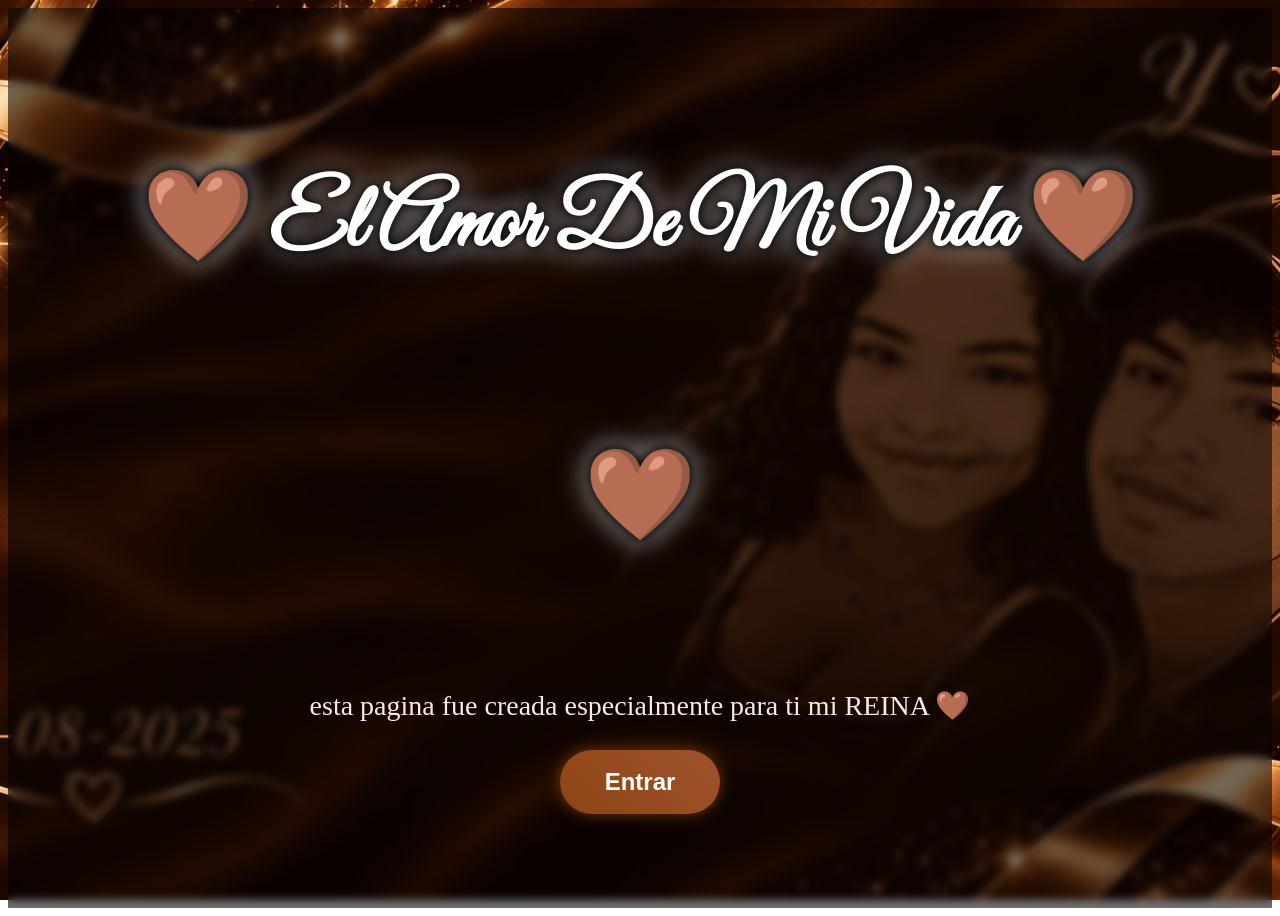
<file: PARA-MI-ESPOSA-main/index.html>
<!DOCTYPE html>
<html>
    <head>
        <link href="https://fonts.googleapis.com/css2?family=Great+Vibes&display=swap" rel="stylesheet">
        <title>PARA TI MI REINA🤎</title>
        <link rel="icon" href="foto16.1.2png.jpeg" type="image/jpeg">
        <link rel="stylesheet" href="FOTOS.css">
      
        <body class="fondo4">
             
            <div class="bienvenida">
    <h1>🤎 El Amor De Mi Vida 🤎</h1>
    <h1>🤎</h1>
    <p>esta pagina fue creada especialmente para ti mi REINA 🤎</p>
<a href="Portada.html">
    <button onclick="entrar()">Entrar</button>
    </a>
    
</div>

<div class="contenido" style="display: none;">
    <h2>Te Amo Muchísimo 🤎</h2>
    <p>Eres lo mejor que me ha pasado.</p>
</div>
    <script>
function entrar() {
    document.querySelector(".bienvenida").style.display = "none";
    document.getElementById("contenido").style.display = "block";
}
</script>

   

        </body>
    </head>
</html>
</file>
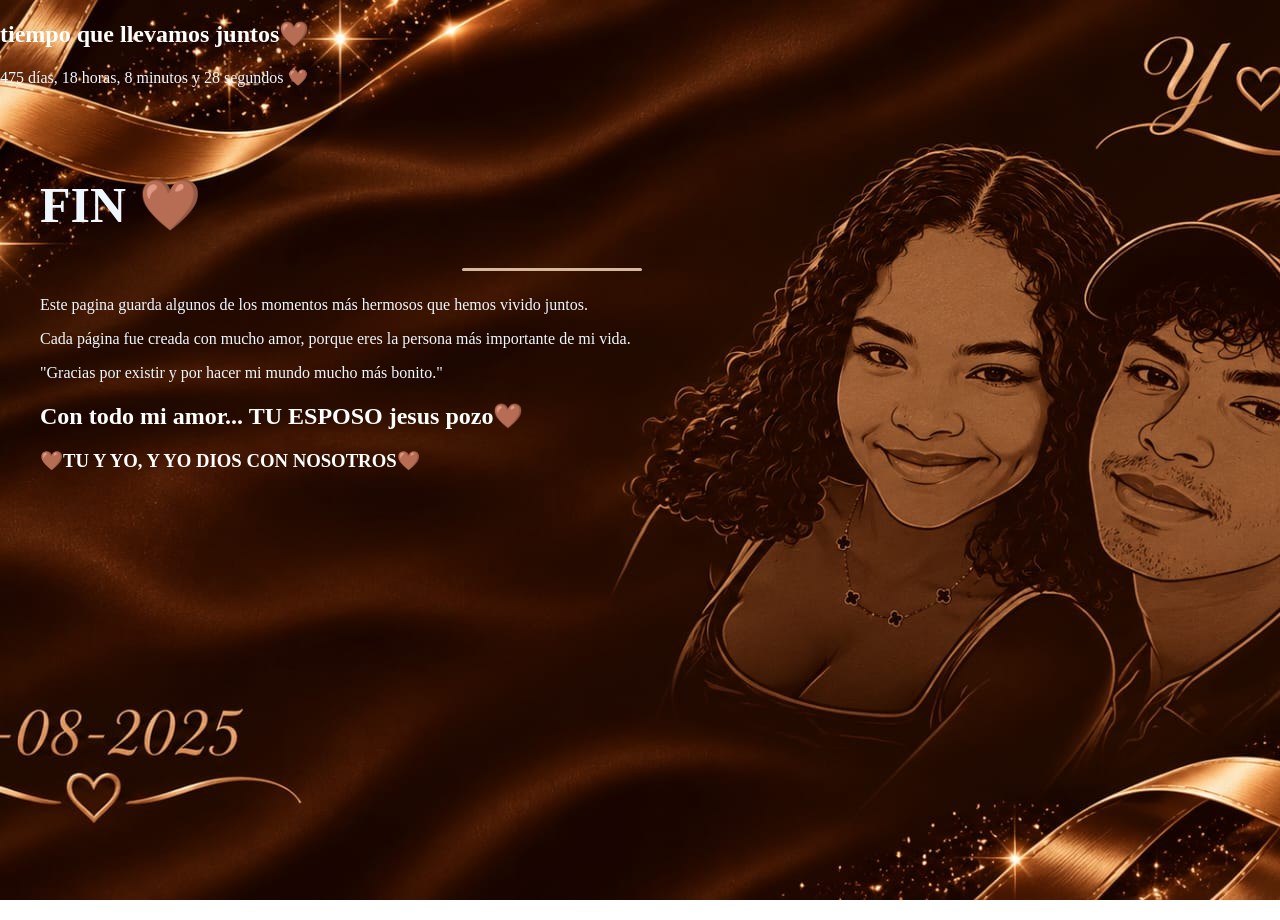
<file: PARA-MI-ESPOSA-main/ContraPortada.html>
<!DOCTYPE html>
<html>
    <head>
        <title>FIN🤎</title>
             <link rel="icon" href="foto16.1.2png.jpeg" type="image/jpeg">
        <link rel="stylesheet" href="FOTOS.css">
        <body class="fondo5">

             <h2>tiempo que llevamos juntos🤎</h2>
            <p id="contador"></p>
           <script>
const fechaInicio = new Date("2025-08-16");

function actualizarContador() {
    const ahora = new Date();
    const diferencia = ahora - fechaInicio;

    const dias = Math.floor(diferencia / (1000 * 60 * 60 * 24));
    const horas = Math.floor((diferencia / (1000 * 60 * 60)) % 24);
    const minutos = Math.floor((diferencia / (1000 * 60)) % 60);
    const segundos = Math.floor((diferencia / 1000) % 60);

    document.getElementById("contador").innerHTML =
        `${dias} días, ${horas} horas, ${minutos} minutos y ${segundos} segundos 🤎`;
}   
setInterval(actualizarContador, 1000);
actualizarContador();
</script>   
<div class="Portada">

    <div class="contraportada-contenido">

        <h1>FIN 🤎</h1>

        <div class="linea"></div>

        <p>
            Este pagina guarda algunos de los momentos
            más hermosos que hemos vivido juntos.
        </p>

        <p>
            Cada página fue creada con mucho amor,
            porque eres la persona más importante
            de mi vida.
        </p>

        <p class="frase">
            "Gracias por existir y por hacer mi mundo
            mucho más bonito."
        </p>

        <h2>Con todo mi amor... TU ESPOSO jesus pozo🤎</h2>

        <h3>🤎TU Y YO, Y YO DIOS CON NOSOTROS🤎</h3>

    </div>

</div>
        </body>
    </head>
</html>
</file>
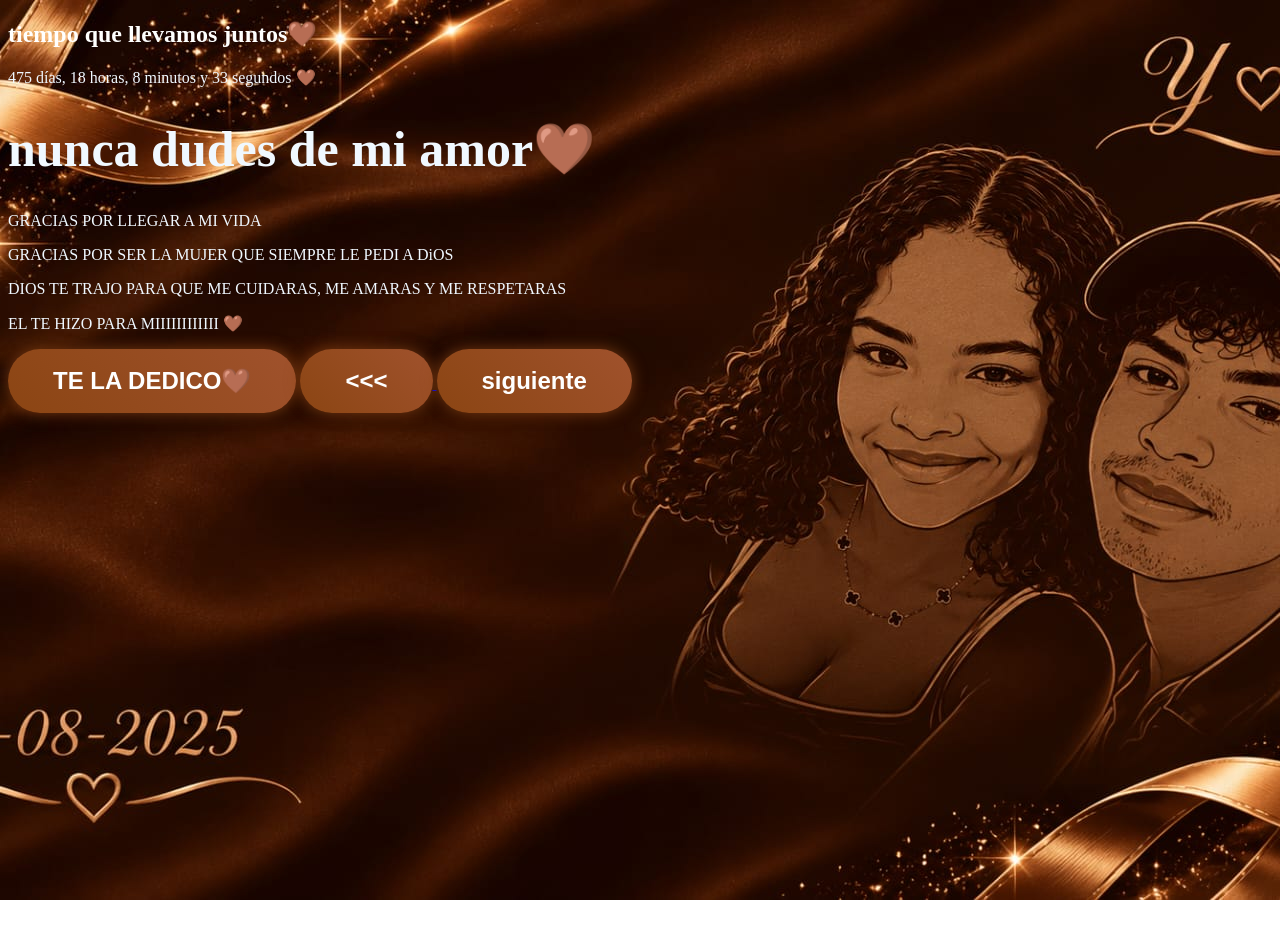
<file: PARA-MI-ESPOSA-main/mensaje final.html>
<!DOCTYPE html>
<html>
    <head>
        <title>TE AMO🤎</title>
        <link rel="icon" href="foto16.1.2png.jpeg" type="image/jpeg">
        <link rel="stylesheet" href="FOTOS.css">
        <audio id="musica" loop>
            <source src="VIVO POR TI.mpeg">
        </audio>
        </head>
        
        <body class="fondo3">
             <h2>tiempo que llevamos juntos🤎</h2>
            <p id="contador"></p>
            
<h1>nunca dudes de mi amor🤎</h1>

 <P>GRACIAS POR LLEGAR A MI VIDA</P>

    <p>GRACIAS POR SER LA MUJER QUE SIEMPRE LE PEDI A DiOS</p>

        <p>DIOS TE TRAJO PARA QUE ME CUIDARAS, ME AMARAS Y ME RESPETARAS</P>

            <p>EL TE HIZO PARA MIIIIIIIIIIII 🤎</p>
        
    <div id="letra"></div>
   
   <script>
   const audio=document.getElementById("musica");
   const letra=document.getElementById("letra");

   const frases=[
    {tiempo: o, texto: "primera linea de la cancion"},
    {tiempo: 5, texto: "segunda linea de la cancion"},
    {tiempo: 10,texto: "tercera linea de la cancion"},
    {tiempo: 15,texto: "cuarta linea de la cancion"},
   ];

   audio.addEventListener("timeupdate",() => {
    const actual =audio.currentTime;

    for (let i=frases.length-1; i>=0; i--){
        if (actual >= frases[i].tiempo); {
            letra.textContent=frases[i].texto;
        break;
    }
   }
});
</script>

<script>
const fechaInicio = new Date("2025-08-16");

function actualizarContador() {
    const ahora = new Date();
    const diferencia = ahora - fechaInicio;

    const dias = Math.floor(diferencia / (1000 * 60 * 60 * 24));
    const horas = Math.floor((diferencia / (1000 * 60 * 60)) % 24);
    const minutos = Math.floor((diferencia / (1000 * 60)) % 60);
    const segundos = Math.floor((diferencia / 1000) % 60);

    document.getElementById("contador").innerHTML =
        `${dias} días, ${horas} horas, ${minutos} minutos y ${segundos} segundos 🤎`;
}   
setInterval(actualizarContador, 1000);
actualizarContador();
</script>   
<button onclick="document.getElementById('musica').play()">
            TE LA DEDICO🤎
        </button>

        <a href="galeria.16.html">
        <button class="botonA"><<<</button>
    </a>
               <a href="ContraPortada.html">
            <button>siguiente</button>
        </a>
     </body>
   
</html
</file>
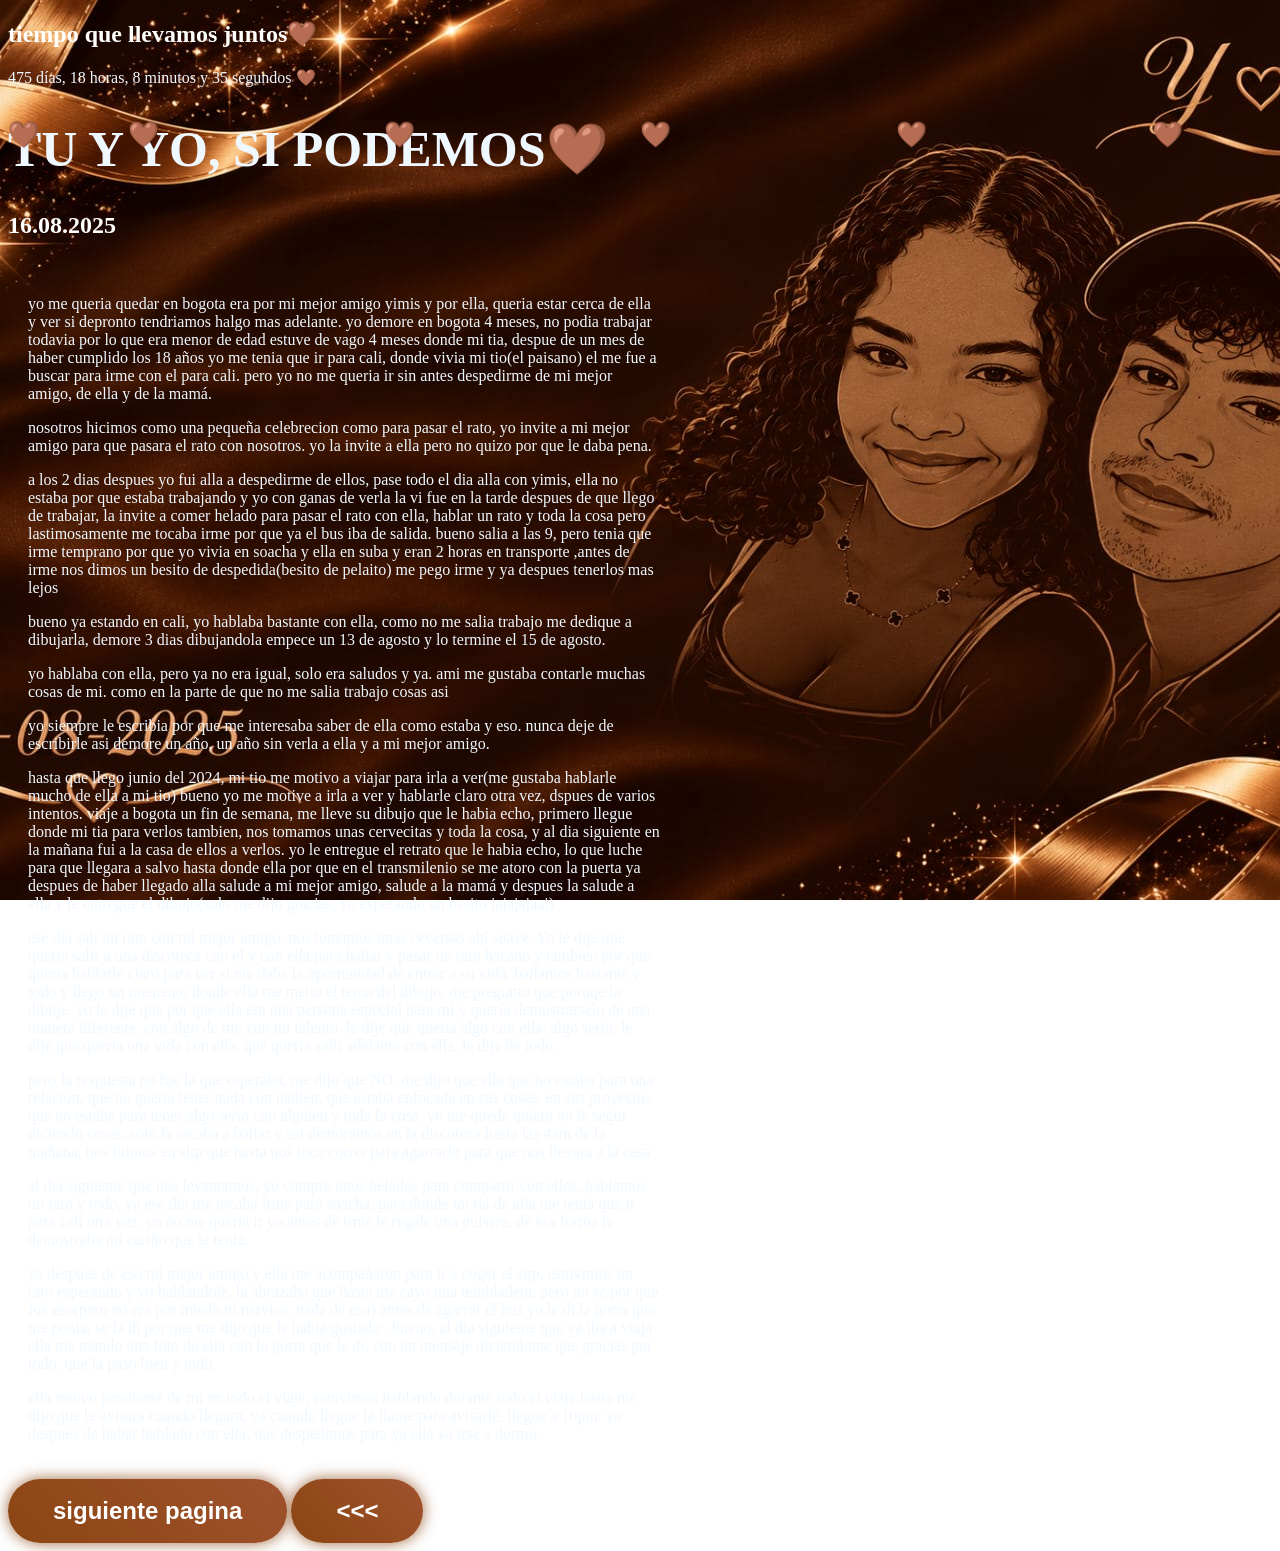
<file: PARA-MI-ESPOSA-main/pagina.2.html>
<!DOCTYPE html>
<html>
    <head>
        <title>🤎</title>
         <link rel="icon" href="foto16.1.2png.jpeg" type="image/jpeg">
           <link rel="stylesheet"
        href="FOTOS.css"/>

           <link rel="imagenes"
        href="imagenes.16/fotos.16/galeria.16.html">

    </head>
      <body id="fondo">
            <h2>tiempo que llevamos juntos🤎</h2>
            <p id="contador"></p>
     
            <script>
const fechaInicio = new Date("2025-08-16");

function actualizarContador() {
    const ahora = new Date();
    const diferencia = ahora - fechaInicio;

    const dias = Math.floor(diferencia / (1000 * 60 * 60 * 24));
    const horas = Math.floor((diferencia / (1000 * 60 * 60)) % 24);
    const minutos = Math.floor((diferencia / (1000 * 60)) % 60);
    const segundos = Math.floor((diferencia / 1000) % 60);

    document.getElementById("contador").innerHTML =
        `${dias} días, ${horas} horas, ${minutos} minutos y ${segundos} segundos 🤎`;
}   
setInterval(actualizarContador, 1000);
actualizarContador();
</script>   
            
            <header>
               
 <div class="corazon">🤎</div>
    <div class="corazon">🤎</div>
    <div class="corazon">🤎</div>
    <div class="corazon">🤎</div>
    <div class="corazon">🤎</div>
    <div class="corazon">🤎</div>
    <div class="corazon">🤎</div>
    <div class="corazon">🤎</div>
    <div class="corazon">🤎</div>
        </div>
</html>
<body>
     <h1 class="Y">TU Y YO, SI PODEMOS🤎</h1>
     
      <h2 class="j">16.08.2025</h2>
             
   

    
    <div class="central2">
    <p>yo me queria quedar en bogota era por mi mejor amigo yimis y por ella, queria estar cerca de ella y ver si depronto tendriamos halgo mas adelante. yo demore en bogota 4 meses, no podia trabajar todavia por lo que era menor de edad
estuve de vago 4 meses donde mi tia, despue de un mes de haber cumplido los 18 años yo me tenia que ir para cali, donde vivia mi tio(el paisano)
el me fue a buscar para irme con el para cali. pero yo no me queria ir sin antes despedirme de mi mejor amigo, de ella y de la mamá.</p>

<p>nosotros hicimos como una pequeña celebrecion como para pasar el rato, yo invite a mi mejor amigo para que pasara el rato con nosotros. yo la invite a ella pero no quizo por que le daba pena.</p>

<p>a los 2 dias despues yo fui alla a despedirme de ellos, pase todo el dia alla con yimis, ella no estaba por que estaba trabajando y yo con ganas de verla
la vi fue en la tarde despues de que llego de trabajar, la invite a comer helado para pasar el rato con ella, hablar un rato y toda la cosa
pero lastimosamente me tocaba irme por que ya el bus iba de salida. bueno salia a las 9, pero tenia que irme temprano por que yo vivia en soacha y ella en suba y eran 2 horas en transporte
,antes de irme nos dimos un besito de despedida(besito de pelaito) me pego irme y ya despues tenerlos mas lejos</p>

<p>bueno ya estando en cali, yo hablaba bastante con ella, como no me salia trabajo me dedique a dibujarla, demore 3 dias dibujandola
empece un 13 de agosto y lo termine el 15 de agosto.</p>

      <p>yo hablaba con ella, pero ya no era igual, solo era saludos y ya. ami me gustaba contarle muchas cosas de mi. como en la parte de que no me salia trabajo cosas asi</p>

<p>yo siempre le escribia por que me interesaba saber de ella como estaba y eso. nunca deje de escribirle
asi demore un año, un año sin verla a ella y a mi mejor amigo.</p>

<p>hasta que llego junio del 2024, mi tio me motivo a viajar para irla a ver(me gustaba hablarle mucho de ella a mi tio) bueno yo me motive a irla a ver y hablarle claro otra vez, dspues de varios intentos.
viaje a bogota un fin de semana, me lleve su dibujo que le habia echo, primero llegue donde mi tia para verlos tambien, nos tomamos unas cervecitas y toda la cosa, y al dia siguiente en la mañana fui a la casa de ellos a verlos. yo le entregue el retrato que le habia echo, lo que luche para que llegara a salvo hasta donde ella por que en el transmilenio se me atoro con la puerta
ya despues de haber llegado alla salude a mi mejor amigo, salude a la mamá y despues la salude a ella y le entregue el dibujo(solo me dijo gracias, yo esperando un besito jajajajaaj)</p> 

 <p>ese dia sali un rato con mi mejor amigo, nos tomamos unas ceversas ahí suave. Yo le dije que queria salir a una discoteca con el y con ella para bailar y pasar un rato bacano y tambien por que queria hablarle claro para ver si me daba la oportunidad de entrar a su vida.
bailamos bastante y todo y llego un memento donde ella me metio el tema del dibujo, me pregunto que poruqe la dibuje. yo le dije que por que ella era una persona especial para mi y queria demostrarselo de una manera diferente, con algo de mi, con mi talento.
le dije que queria algo con ella, algo serio, le dije que queria una vida con ella, que queria salir adelante con ella. le dije de todo.</p>
<p>pero la respuesta no fue la que esperaba, me dijo que NO, me dijo que ella que no estaba para una relacion, que no queria tener nada con nadien, que estaba enfocada en sus cosas, en sus proyectos 
 que no estaba para tener algo serio con alguien y toda la cosa. yo me quede quieto no le segui diciendo cosas, solo la sacaba a bailar y asi demoramos en la discoteca hasta las 4am de la mañana, nos fuimos en sitp que hasta nos toco correr para agarrarlo para que nos llevara a la casa</p>

<p>al dia siguiente que nos levantamos, yo compre unos helados para compartir con ellos, hablamos un rato y todo, ya ese dia me tocaba irme para soacha, para donde mi tia de alla me tenia que ir para cali otra vez. yo no me queria ir
yo antes de irme le regale una pulsera, de esa forma le demostraba mi cariño que le tenia.</p>

<p>ya despues de eso mi mejor amigo y ella me acompañaron para ir a coger el sitp, estuvimos un rato esperando y yo hablandole, la abrazaba que hasta me cayo una tembladera. pero no se por que fue eso(pero no era por miedo ni nervios. nada de eso) antes de agarrar el bus yo le di la gorra que me ponia, se la di por que me dijo que le habia gustado
. bueno, al dia siguiente que ya iba a viaja ella me mando una foto de ella con la gorra que le dí, con un mensaje diciendome que gracias por todo, que la paso bien y todo.</p>

<p>ella estuvo pendiente de mi en todo el viaje, estuvimos hablando durante todo el viaje hasta me dijo que le avisara cuando llegara, ya cuando llegue la llame para avisarle, llegue a 10pm. ya despues de haber hablado con ella, nos despedimos para ya ella ya irse a dormir.</p>


    </div>
    <a href="pagina.3.html"><button>siguiente pagina</button></a>

      <a href="Portada.html">
        <button class="boton3"><<<</button>
    </a>


    
</body>
</file>
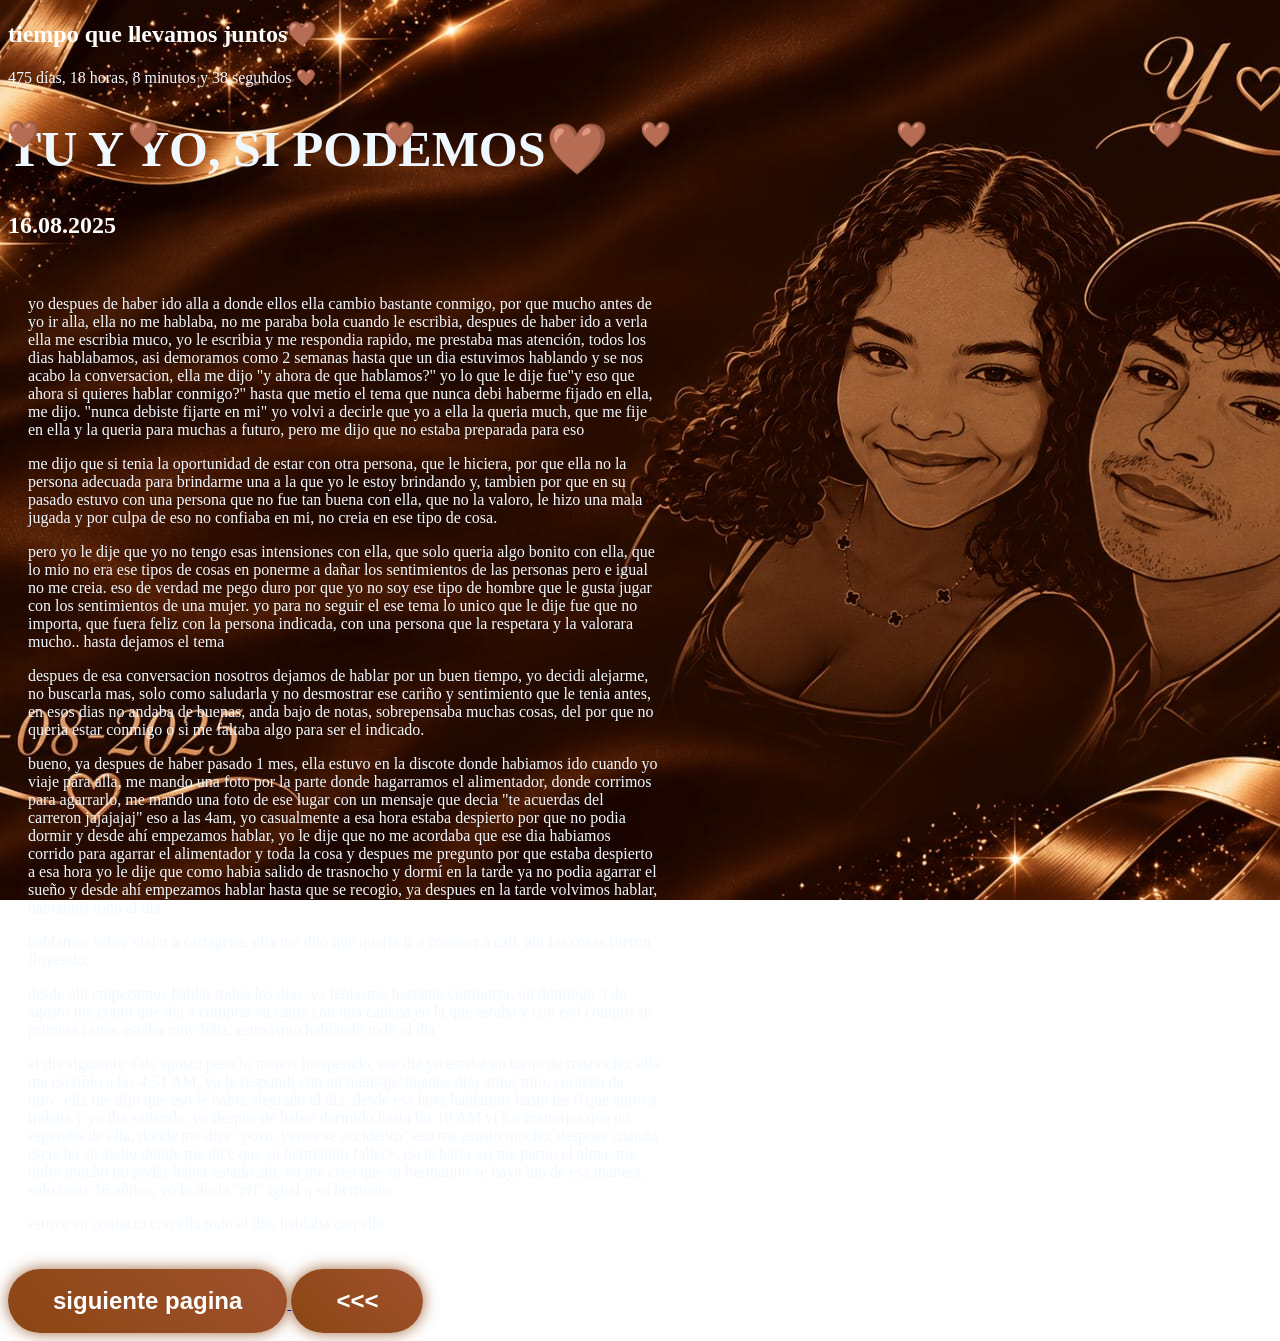
<file: PARA-MI-ESPOSA-main/pagina.3.html>
<!DOCTYPE html>
<html>
    <head>
        <title>🤎</title>
         <link rel="icon" href="foto16.1.2png.jpeg" type="image/jpeg">
           <link rel="stylesheet"
        href="FOTOS.css"/>

           <link rel="imagenes"
        href="imagenes.16/fotos.16/galeria.16.html">

    </head>
      <body id="fondo">
            <h2>tiempo que llevamos juntos🤎</h2>
            <p id="contador"></p>
     
            <script>
const fechaInicio = new Date("2025-08-16");

function actualizarContador() {
    const ahora = new Date();
    const diferencia = ahora - fechaInicio;

    const dias = Math.floor(diferencia / (1000 * 60 * 60 * 24));
    const horas = Math.floor((diferencia / (1000 * 60 * 60)) % 24);
    const minutos = Math.floor((diferencia / (1000 * 60)) % 60);
    const segundos = Math.floor((diferencia / 1000) % 60);

    document.getElementById("contador").innerHTML =
        `${dias} días, ${horas} horas, ${minutos} minutos y ${segundos} segundos 🤎`;
}   
setInterval(actualizarContador, 1000);
actualizarContador();
</script>   
            
            <header>
               
 <div class="corazon">🤎</div>
    <div class="corazon">🤎</div>
    <div class="corazon">🤎</div>
    <div class="corazon">🤎</div>
    <div class="corazon">🤎</div>
    <div class="corazon">🤎</div>
    <div class="corazon">🤎</div>
    <div class="corazon">🤎</div>
    <div class="corazon">🤎</div>
        </div>
</html>
<body>
     <h1 class="Y">TU Y YO, SI PODEMOS🤎</h1>
     
      <h2 class="j">16.08.2025</h2>
       
    </a>
    <body>
        <div class="central3">
        <p>yo despues de haber ido alla a donde ellos ella cambio bastante conmigo, por que mucho antes de yo ir alla, ella no me hablaba, no me paraba bola cuando le escribia, despues de haber ido a verla ella me escribia muco, yo le escribia y me respondia rapido, me prestaba mas atención, todos los dias hablabamos, asi demoramos como 2 semanas
hasta que un dia estuvimos hablando y se nos acabo la conversacion, ella me dijo "y ahora de que hablamos?" yo lo que le dije fue"y eso que ahora si quieres hablar conmigo?" hasta que metio el tema que nunca debi haberme fijado en ella, me dijo. "nunca debiste fijarte en mi" yo volvi a decirle que yo a ella la queria much, que me fije en ella y la queria para muchas a futuro, pero me dijo que no estaba preparada para eso</p>

<p>me dijo que si tenia la oportunidad de estar con otra persona, que le hiciera, por que ella no la persona adecuada para brindarme una a la que yo le estoy brindando y, tambien por que en su pasado estuvo con una persona que no fue tan buena con ella, que no la valoro, le hizo una mala jugada y por culpa de eso no confiaba en mi, no creia en ese tipo de cosa.</p>

<p>pero yo le dije que yo no tengo esas intensiones con ella, que solo queria algo bonito con ella, que lo mio no era ese tipos de cosas en ponerme a dañar los sentimientos de las personas
pero e igual no me creia. eso de verdad me pego duro por que yo no soy ese tipo de hombre que le gusta jugar con los sentimientos de una mujer. yo para no seguir el ese tema lo unico que le dije fue que no importa, que fuera feliz con la persona indicada, con una persona que la respetara y la valorara mucho.. hasta dejamos el tema</p>

<p>despues de esa conversacion nosotros dejamos de hablar por un buen tiempo, yo decidi alejarme, no buscarla mas, solo como saludarla y no desmostrar ese cariño y sentimiento que le tenia antes, en esos dias no andaba de buenas, anda bajo de notas, sobrepensaba muchas cosas, del por que no queria estar conmigo o si me faltaba algo para ser el indicado.</p>

<p>bueno, ya despues de haber pasado 1 mes, ella estuvo en la discote donde habiamos ido cuando yo viaje para alla, me mando una foto por la parte donde hagarramos el alimentador, donde corrimos para agarrarlo, me mando una foto de ese lugar con un mensaje que decia "te acuerdas del carreron jajajajaj" eso a las 4am, yo  casualmente a esa hora estaba despierto por que no podia dormir
y desde ahí empezamos hablar, yo le dije que no me acordaba que ese dia habiamos corrido para agarrar el alimentador y toda la cosa y despues me pregunto por que estaba despierto a esa hora
yo le dije que como habia salido de trasnocho y dormí en la tarde ya no podia agarrar el sueño y desde ahí empezamos hablar hasta que se recogio, ya despues en la tarde volvimos hablar, hablamos todo el dia</p>

<p>hablamos sobre viajar a cartagena, ella me dijo que queria ir a conocer a cali. ahi las cosas fueron fluyendo.</p>     

    <p>desde ahi empezamos hablar todos los dias, ya teniasmo bastante confianza, un domingo 3 de agosto me conto que iba a comprar su cama con una cadena en la que estaba y con eso compro su primera cama, estaba muy feliz, estuvismo hablando todo el dia</p>

    <p>el dia siguiente 4 de agosto paso lo menos inesperado, ese dia yo estaba en turno de trasnocho, ella me escribio a las 4:51 AM, yo le respondi con un mensaje"buenos dias amor mio, corazon de otro" ella me dijo que eso le habia alegrado el dia, desde esa hora hablamos hasta las 6 que entro a trabaja y yo iba saliendo, yo despue de haber dormido hasta las 10 AM vi los mensajes que no esperaba de ella, donde me dice "pozo, yeiser se accidento" eso me asusto mucho, despues cuando escucho su audio donde me dice que su hermanito fallece, escucharla asi me partio el alma, me dolio mucho no poder haber estado ahí, no me creo que su hermanito se haya ido de esa manera, solo tenia 16 añitos, yo le decia "pri" igual q su hermano.</p>
    <p>estuve en contacto con ella todo el dia, hablaba con ella</p>
    </div>

                 <a href="galeria.16.html">
            <button>siguiente pagina</button>
   

      <a href="Portada.html">
        <button class="boton3"><<<</button>
</file>
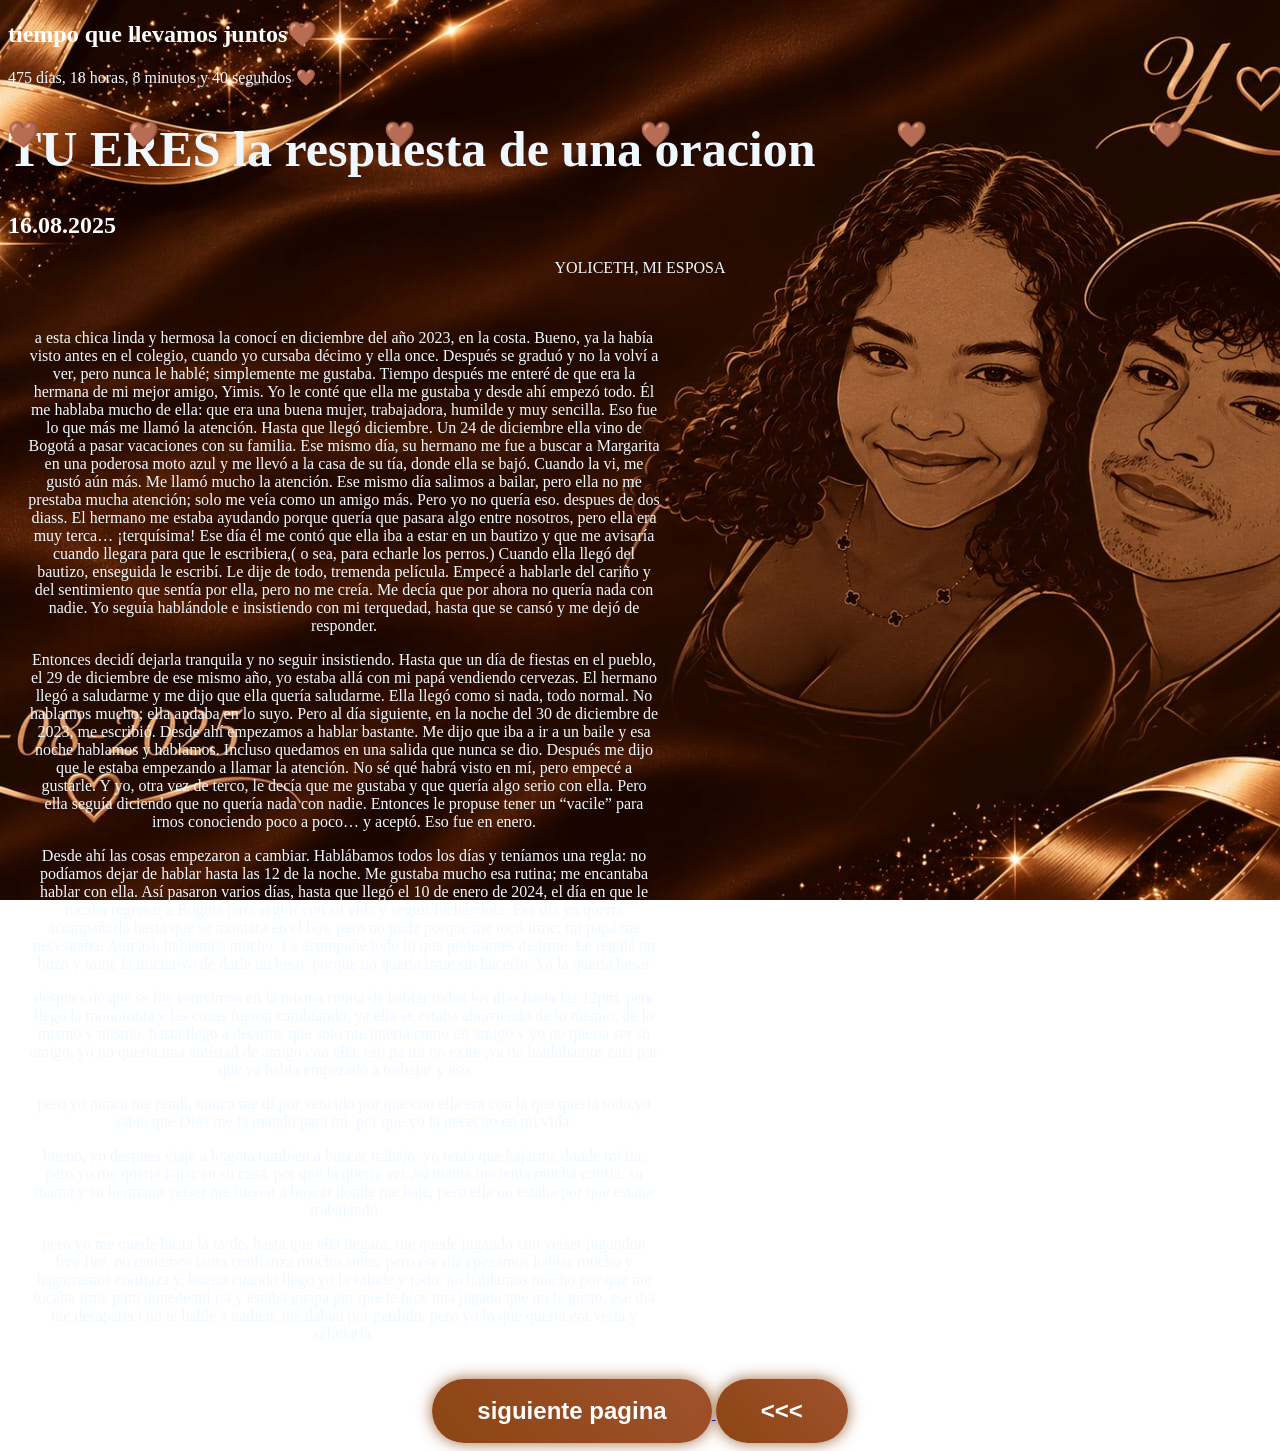
<file: PARA-MI-ESPOSA-main/Portada.html>
<!DOCTYPE html>
<html>
    <head>
        <title>TU Y YO POR SIEMPRE🤎</title>
        <link rel="icon" href="foto16.1.2png.jpeg" type="image/jpeg">
        <link rel="stylesheet"
        href="FOTOS.css"/>

        <link rel="imagenes"
        href="imagenes.16/fotos.16/galeria.16.html">

    </head>
        <body id="fondo">
            <h2>tiempo que llevamos juntos🤎</h2>
            <p id="contador"></p>
     
            <script>
const fechaInicio = new Date("2025-08-16");

function actualizarContador() {
    const ahora = new Date();
    const diferencia = ahora - fechaInicio;

    const dias = Math.floor(diferencia / (1000 * 60 * 60 * 24));
    const horas = Math.floor((diferencia / (1000 * 60 * 60)) % 24);
    const minutos = Math.floor((diferencia / (1000 * 60)) % 60);
    const segundos = Math.floor((diferencia / 1000) % 60);

    document.getElementById("contador").innerHTML =
        `${dias} días, ${horas} horas, ${minutos} minutos y ${segundos} segundos 🤎`;
}   
setInterval(actualizarContador, 1000);
actualizarContador();
</script>   
            
            <header>
               
 <div class="corazon">🤎</div>
    <div class="corazon">🤎</div>
    <div class="corazon">🤎</div>
    <div class="corazon">🤎</div>
    <div class="corazon">🤎</div>
    <div class="corazon">🤎</div>
    <div class="corazon">🤎</div>
    <div class="corazon">🤎</div>
    <div class="corazon">🤎</div>
        </div>
       
                    
                <h1 class="Y">TU ERES la respuesta de una oracion</h1>
               
           
           
               
                    <h2 class="j">16.08.2025</h2>
                    <div class="contenedor">
                    <p>
<p>YOLICETH, MI ESPOSA</p>

<div class="central">

<p>a esta chica linda y hermosa la conocí en diciembre del año 2023, en la costa.

Bueno, ya la había visto antes en el colegio, cuando yo cursaba décimo y ella once. Después se graduó y no la volví a ver, pero nunca le hablé; simplemente me gustaba.

Tiempo después me enteré de que era la hermana de mi mejor amigo, Yimis. Yo le conté que ella me gustaba y desde ahí empezó todo. Él me hablaba mucho de ella: que era una buena mujer, trabajadora, humilde y muy sencilla. Eso fue lo que más me llamó la atención.

Hasta que llegó diciembre. Un 24 de diciembre ella vino de Bogotá a pasar vacaciones con su familia. Ese mismo día, su hermano me fue a buscar a Margarita en una poderosa moto azul y me llevó a la casa de su tía, donde ella se bajó.
Cuando la vi, me gustó aún más. Me llamó mucho la atención. Ese mismo día salimos a bailar, pero ella no me prestaba mucha atención; solo me veía como un amigo más. Pero yo no quería eso.

despues de dos diass. El hermano me estaba ayudando porque quería que pasara algo entre nosotros, pero ella era muy terca… ¡terquísima!

Ese día él me contó que ella iba a estar en un bautizo y que me avisaría cuando llegara para que le escribiera,( o sea, para echarle los perros.)

Cuando ella llegó del bautizo, enseguida le escribí. Le dije de todo, tremenda película. Empecé a hablarle del cariño y del sentimiento que sentía por ella, pero no me creía. Me decía que por ahora no quería nada con nadie. Yo seguía hablándole e insistiendo con mi terquedad, hasta que se cansó y me dejó de responder.</p>

<p>Entonces decidí dejarla tranquila y no seguir insistiendo.

Hasta que un día de fiestas en el pueblo, el 29 de diciembre de ese mismo año, yo estaba allá con mi papá vendiendo cervezas. El hermano llegó a saludarme y me dijo que ella quería saludarme.

Ella llegó como si nada, todo normal. No hablamos mucho; ella andaba en lo suyo. Pero al día siguiente, en la noche del 30 de diciembre de 2023, me escribió. Desde ahí empezamos a hablar bastante.

Me dijo que iba a ir a un baile y esa noche hablamos y hablamos. Incluso quedamos en una salida que nunca se dio.

Después me dijo que le estaba empezando a llamar la atención. No sé qué habrá visto en mí, pero empecé a gustarle.

Y yo, otra vez de terco, le decía que me gustaba y que quería algo serio con ella. Pero ella seguía diciendo que no quería nada con nadie. Entonces le propuse tener un “vacile” para irnos conociendo poco a poco… y aceptó.

Eso fue en enero.</p>

<p>Desde ahí las cosas empezaron a cambiar. Hablábamos todos los días y teníamos una regla: no podíamos dejar de hablar hasta las 12 de la noche. Me gustaba mucho esa rutina; me encantaba hablar con ella.

Así pasaron varios días, hasta que llegó el 10 de enero de 2024, el día en que le tocaba regresar a Bogotá para seguir con su vida y seguir luchándola.

Ese día yo quería acompañarla hasta que se montara en el bus, pero no pude porque me tocó irme; mi papá me necesitaba.

Aun así, hablamos mucho. La acompañé todo lo que pude antes de irme. Le regalé un buzo y tomé la iniciativa de darle un beso, porque no quería irme sin hacerlo.

Yo la quería besar</p>

<p>despues de que se fue estuvimos en la misma rutina de hablar todos los dias hasta las 12pm, pere llego la monotonia y las cosas fueron cambiando, ya ella se estaba aburriendo de lo mismo, de lo mismo y mismo. hasta llego a decirme que solo me queria como un amigo
y yo no queria ser su amigo, yo no queria una amistad de amigo con ella, eso pa mi no exite 
,ya no hablabamos casi por que ya habia empezado a trabajar y eso</p>

<p>pero yo nunca me rendi, nunca me di por vencido por que con ella era con la que queria todo,yo sabia que Dios me la mando para mi. por que yo la nececito en mi vida.</p>


<p>bueno, yo despues viaje a bogota tambien a buscar trabajo. yo tenia que bajarme donde mi tia, pero yo me queria  bajar en su casa, por que la queria ver 
,su mamá me tenia mucha confia, su mamá y su hermano yeiser me fueron a buscar donde me baje, pero ella no estaba por que estaba trabajando</p>

<p>pero yo me quedé hasta la tarde, hasta que ella llegara, me quede jugando con yeiser jugandon free fire, no teniamos tanta confianza mucho antes,
pero ese dia epezamos hablar mucho y hagarramos confiaza y, bueno cuando llego yo la salude y todo, no hablamos mucho por que me tocaba irme para donede mi tia y estaba guapa por que le hice una jugada 
que no le gusto, ese dia me desapareci no le hable a nadien, me daban por perdido. pero yo lo que queria era verla y saludarla.</p>




</div>
                    
                
                    <a href="pagina.2.html">
            <button>siguiente pagina</button>
        </a>
        <a href="index.html">
        <button class="boton3"><<<</button>
    </a>
                
     </header>

      
            
             
    </body>
</html>
</file>
<file: PARA-MI-ESPOSA-main/FOTOS.css>
#fondo {
 background-image: url("amor.jpeg");
    background-size: cover;
    background-position: center;
    background-repeat: no-repeat;
    background-attachment: fixed;
    min-height: 100vh;
    color: white;
}

#fondo1{
background-image: url("amor.jpeg");
    background-size: cover;
    background-position: center;
    background-repeat: no-repeat;
    background-attachment: fixed;
    min-height: 100vh;
    color: white;
}
h1:hover {
   color:saddlebrown;
}
h1{
    color: aliceblue;
}
h2 {
    color: rgb(255, 255, 254)
}
h2:hover{
    color: saddlebrown;
}
p {
    color: rgb(255, 253, 251);
}
p:hover{
   color:saddlebrown
}


p {
   font-family:'Great Vibes', cursive;
   opacity: 0;
   animation:5s fadein forwards; 
}
@keyframes fadein {
    from { opacity: 0; }
    to { opacity: 1; }
}
.Y{
 animation-iteration-count: infinite;



}



#verImagenes{
    background-color: #ff9800;
    color: white;
    padding: 12px;
    border: none;
    border-radius: 10px;
    font-size: 18px;
    cursor: pointer;
    transition: 0.3s;
}
#verImagenes:hover{
    background-color: #e68900;
    transform: scale(1.05);
}
.galeria{
    background-color: rgb(41, 27, 27);
}
.libreta{
    position: relative;
    width: 200px;
    height: 300px;
    margin: 50px auto;
    perspective: 1200px;
    overflow: visible;
}




.pagina img{
    
    float: none;
  display: block;
  width: 100px;
  height: 200px;
  object-fit: cover;
  object-position: center top;
  border: 8px solid #000000;
  border-radius: 4px;
  box-shadow: 0 8px 22px egba(201, 162, 39, 0.45);
}

.pagina p{
    text-align: center;
    font-weight: bold;
    opacity: 0;
}

.contenedor{
  text-align: center;}


    



.pagina{
   display: flex;
  justify-content: center;
  align-items: flex-start;
  gap: 25px;
  max-width: 1100px;
  margin: 0 auto;
  padding: 30px 20px;

}
.pagina img{
    float: none;
  display: block;
  width: 100;
  height: 200;
  object-fit: cover;
  object-position: center top;
  border: 8px solid #000000;
  border-radius: 4px;
  box-shadow: 0 8px 22px egba(201, 162, 39, 0.45);
}

.corazon{
    position: fixed;
    font-size: 25px;
    color: #8B4513;
    animation: caer 5s linear infinite;
}

.corazon:nth-child(1){ left: 10%; animation-delay: 0s; }
.corazon:nth-child(2){ left: 30%; animation-delay: 1s; }
.corazon:nth-child(3){ left: 50%; animation-delay: 2s; }
.corazon:nth-child(4){ left: 70%; animation-delay: 3s; }
.corazon:nth-child(5){ left: 90%; animation-delay: 4s; }

@keyframes caer{
    from{
        top: -50px;
    }
    to{
        top: 100vh;
    }
}
.mensaje-final{
    text-align: center;
    font-size: 30px;
    margin-top: 50px;
    color: #6F4E37;
    animation: aparecer 2s ease;
}
button{
    color: aliceblue;
    background: black;
}
.fondo3{
background-image: url("amor.jpeg");
    background-size: cover;
    background-position: center;
    background-repeat: no-repeat;
    background-attachment: fixed;
    min-height: 100vh;
    color: white;
}


p{
    color: aliceblue;
}


.fondo4{
     background-image: url("amor.jpeg");
    background-size: cover;
    background-position: center;
    background-repeat: no-repeat;
    background-attachment: fixed;
    min-height: 100vh;
    color: white;
    
}
.bienvenida{
    height: 100vh;
    display: flex;
    flex-direction: column;
    justify-content: center;
    align-items: center;
    background: rgba(0,0,0,0.5);
    color: white;
    text-align: center;
}
.bienvenida{
    height: 100vh;
    display: flex;
    flex-direction: column;
    justify-content: center;
    align-items: center;
    background: rgba(0,0,0,0.5);
    color: white;
    text-align: center;
}
.bienvenida h1{
    font-size: 70px;
    color: #fff;
    text-shadow: 0 0 10px #000000,
                 0 0 20px #000000,
                 0 0 30px #ffffff;
    margin-bottom: 100px;
}
.bienvenida p{
    font-size: 28px;
    color: #f8e8e8;
    font-family:'Times New Roman', Times, serif;
}
button{
    padding: 18px 45px;
    font-size: 24px;
    font-weight: bold;
    border: none;
    border-radius: 50px;
    background: linear-gradient(45deg, #8B4513, #A0522D);
    color: white;
    cursor: pointer;
    box-shadow: 0 0 15px rgba(139,69,19,0.8);
    transition: all 0.3s ease;
}

button:hover{
    transform: scale(1.1);
    box-shadow: 0 0 25px rgba(139,69,19,1);
    font-family: 'Times New Roman', Times, serif;
}
.bienvenida{
    background: rgba(0,0,0,0.55);
    backdrop-filter: blur(4px);
}
.bienvenida h1{
    font-family: 'Great Vibes', cursive;
    font-size: 90px;
}
h1{
    font-size: 50px;
}
.portada{
    background: linear-gradient(135deg,#4E342E,#6D4C41,#8D6E63);
    color:white;
    display:flex;
    justify-content:center;
    align-items:center;
    text-align:center;
}

.portada-contenido{
    padding:40px;
}

.portada h1{
    font-size:55px;
    letter-spacing:4px;
    margin-bottom:20px;
}

.portada h2{
    font-size:28px;
    color:#F5DEB3;
    margin-bottom:30px;
}

.portada p{
    font-size:22px;
    line-height:40px;
}

.portada span{
    display:block;
    margin-top:50px;
    font-size:18px;
    color:#FFE0B2;
    animation:parpadear 2s infinite;
}



.contraportada{
    background:linear-gradient(135deg,#5D4037,#3E2723);
    color:white;
    display:flex;
    justify-content:center;
    align-items:center;
    text-align:center;
}

.contra-contenido{
    padding:40px;
}

.contraportada h1{
    font-size:50px;
    margin-bottom:25px;
}

.contraportada p{
    font-size:24px;
    line-height:40px;
}

.contraportada h3{
    margin-top:40px;
    color:#FFD180;
}

.linea{
    width:180px;
    height:3px;
    background:#D7B899;
    margin:25px auto;
    border-radius:20px;
}

@keyframes parpadear{

0%,100%{
opacity:1;
}

50%{
opacity:.3;
}

}


.portada{
    background: linear-gradient(145deg,#4b2e2b,#6f4e37,#8b6b4a);
    display:flex;
    justify-content:center;
    align-items:center;
    text-align:center;
    color:#FFF8E7;
}

.contraportada-contenido{
    width:80%;
    padding:40px;
   
}

.contraportada h1{
    font-size:52px;
    margin-bottom:25px;
    letter-spacing:4px;
}

.contraportada h2{
    margin-top:35px;
    font-size:28px;
    color:#FFE4B5;
}

.contraportada h3{
    margin-top:20px;
    font-size:24px;
    color:#FFD180;
}

.contraportada p{
    font-size:22px;
    line-height:38px;
    margin-top:18px;
}

.contraportada .frase{
    font-style:italic;
    color:#FFEFD5;
}

.linea{
    width:180px;
    height:3px;
    background:#D7B899;
    margin:25px auto;
    border-radius:50px;
}
.A{
    background-color: saddlebrown;
    color: #ffffff;
}
.B{
    background-color: saddlebrown;
    color: #ffffff;
}
.C{
    background-color: saddlebrown;
    color: #ffffff;
}.D{
    background-color: saddlebrown;
    color: #ffffff;
}
.E{
    background-color: saddlebrown;
    color: #ffffff;
}
.F{
    background-color: saddlebrown;
    color: #ffffff;
}
.G{
    background-color: saddlebrown;
    color: #ffffff;
}
.H{
    background-color: saddlebrown;
    color: #ffffff;
}
.J{
   background-color: saddlebrown;
    color: #ffffff; 
}
.K{
    background-color: saddlebrown;
    color: #ffffff;
}
.L{
    background-color: saddlebrown;
    color: #ffffff;
}
.Ñ{
    background-color: saddlebrown;
    color: #ffffff;
}
.M{
    background-color: saddlebrown;
    color: #ffffff;
}
.N{
    background-color: saddlebrown;
    color: #ffffff;
}
.X{
     background-color: saddlebrown;
    color: #ffffff;
}
.P{
     background-color: saddlebrown;
    color: #ffffff;
}
h3{
    color: white;
}


.libreta{

    display: grid;
    grid-template-columns: repeat(4, 1fr);
    grid-template-rows: repeat(4, auto);
    gap: 25px;
    justify-items: center;
    align-items: start;
    max-width: 750px;
    margin: 30px auto;

    transform: translateX(-180px);
}

.libreta img {
    
    height: 200px;
    object-fit: cover;
    border-radius: 10px;
}

.libreta p {
    margin-top: 10px;
    text-align: center;
}

.fondo5 {
    background: linear-gradient(
        135deg,
        #1a0d08,
        #412116,
        #553324,
        #31180f
    );

    background-size: 300% 300%;
    animation: fondoRomantico 12s ease infinite;

    color: white;
    margin: 0;
    min-height: 100vh;
}

@keyframes fondoRomantico {
    0% {
        background-position: 0% 50%;
    }

    50% {
        background-position: 100% 50%;
    }

    100% {
        background-position: 0% 50%;
    }
}
.fondo5 {
    background-image: url("amor.jpeg");
    background-size: cover;
    background-position: center;
    background-repeat: no-repeat;
    background-attachment: fixed;
    min-height: 100vh;
    color: white;
}
.central{
     width:50%;
    padding:20px;
}

.central2{
     width:50%;
    padding:20px;
}
.central3{
     width:50%;
    padding:20px;
}
.libreta{
       width:130%;
    padding:50px;
   
}
</file>
